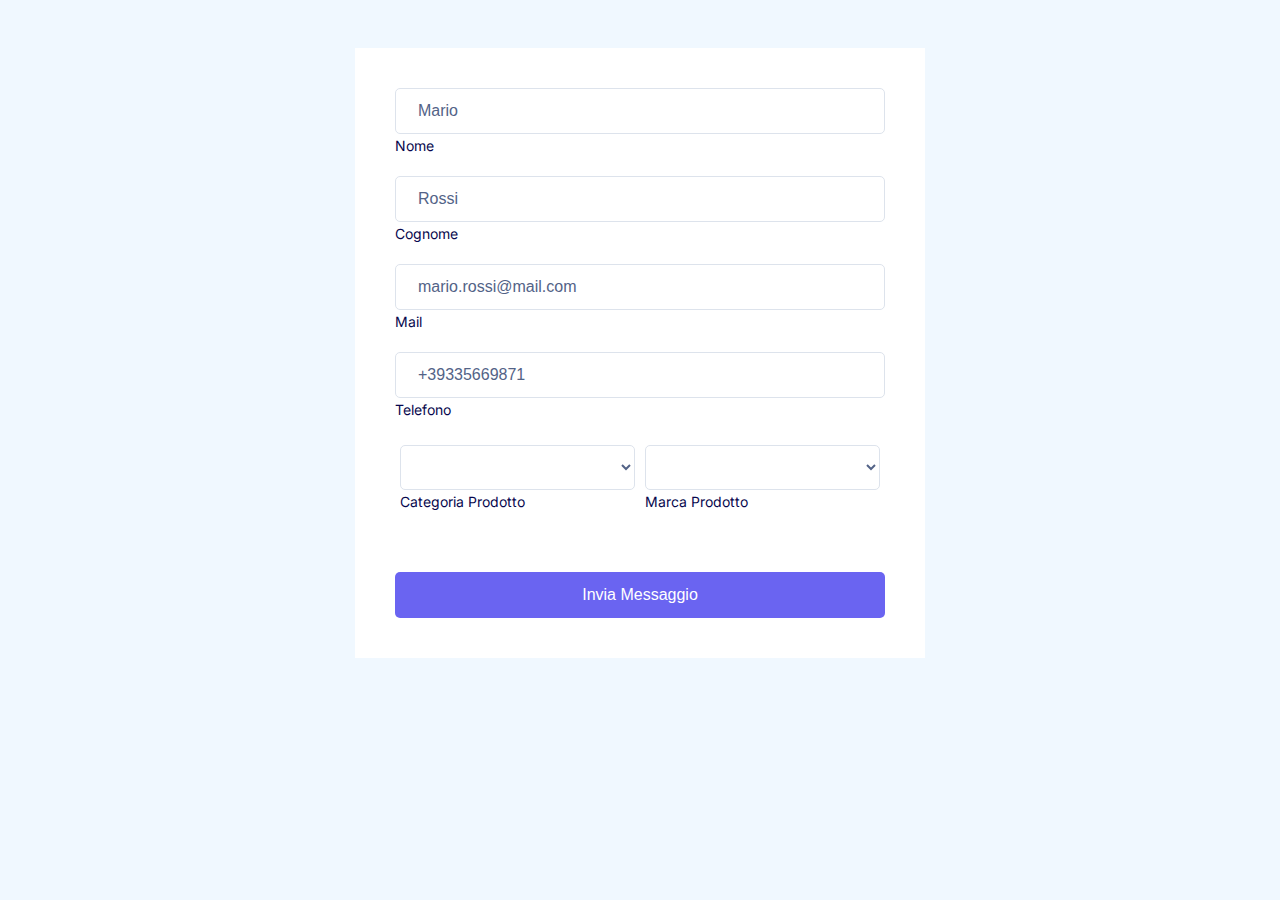
<file: index.html>
<!DOCTYPE html>

<html lang="en" xmlns="http://www.w3.org/1999/xhtml">

<head>
    <meta name="viewport" content="width=device-width, initial-scale=1" />
    <meta charset="utf-8" />
    <meta name="description" content="Homepage Callcenter" />
    <meta name="keywords" content="callcenter, informazioni, richieste" />
    <meta name="author" content="Classe BitCamp" />
    <title>Callcenter</title>
    <link rel="stylesheet" href="styles.css">
</head>

<body>
    <div class="formbold-main-wrapper">
        <div class="formbold-form-wrapper">
            <form method="POST" id="callcenter-form">
                <div class="formbold-input-flex">
                    <div class="formbold-input-group">
                        <input type="text" name="given-name" id="given-name" placeholder="Mario" autocomplete="given-name"
                            required class="formbold-form-input" />
                        <label for="given-name" class="formbold-form-label">
                            Nome </label>
                    </div>
                    <div class="formbold-input-group">
                        <input type="text" name="family-name" id="family-name" placeholder="Rossi" autocomplete="family-name"
                            required class="formbold-form-input" />
                        <label for="family-name" class="formbold-form-label">
                            Cognome </label>
                    </div>
                    <div class="formbold-input-group">
                        <input type="email" name="email" id="email" placeholder="mario.rossi@mail.com"
                            autocomplete="email" required class="formbold-form-input" />
                        <label for="email" class="formbold-form-label"> Mail
                        </label>
                    </div>
                    <div class="formbold-input-group">
                        <input type="text" name="tel" id="tel" placeholder="+39335669871" autocomplete="tel"
                            required class="formbold-form-input" />
                        <label for="tel" class="formbold-form-label">
                            Telefono </label>
                    </div>
                    <div class="formbold-input-group">
                        <div>
                            <div>
                                <select class="formbold-form-select" name="category" id="category" required>
                                </select>
                                <label for="category" class="formbold-form-label">
                                    Categoria Prodotto </label>
                            </div>
                            <div>
                                <select class="formbold-form-select" name="brand" id="brand" required>
                                </select>
                                <label for="brand" class="formbold-form-label">
                                    Marca Prodotto </label>
                            </div>
                        </div>
                    </div>
                    <button type="submit" class="formbold-btn">
                        Invia Messaggio
                    </button>
                </div>
            </form>
        </div>
    </div>
</body>

</html>
</file>
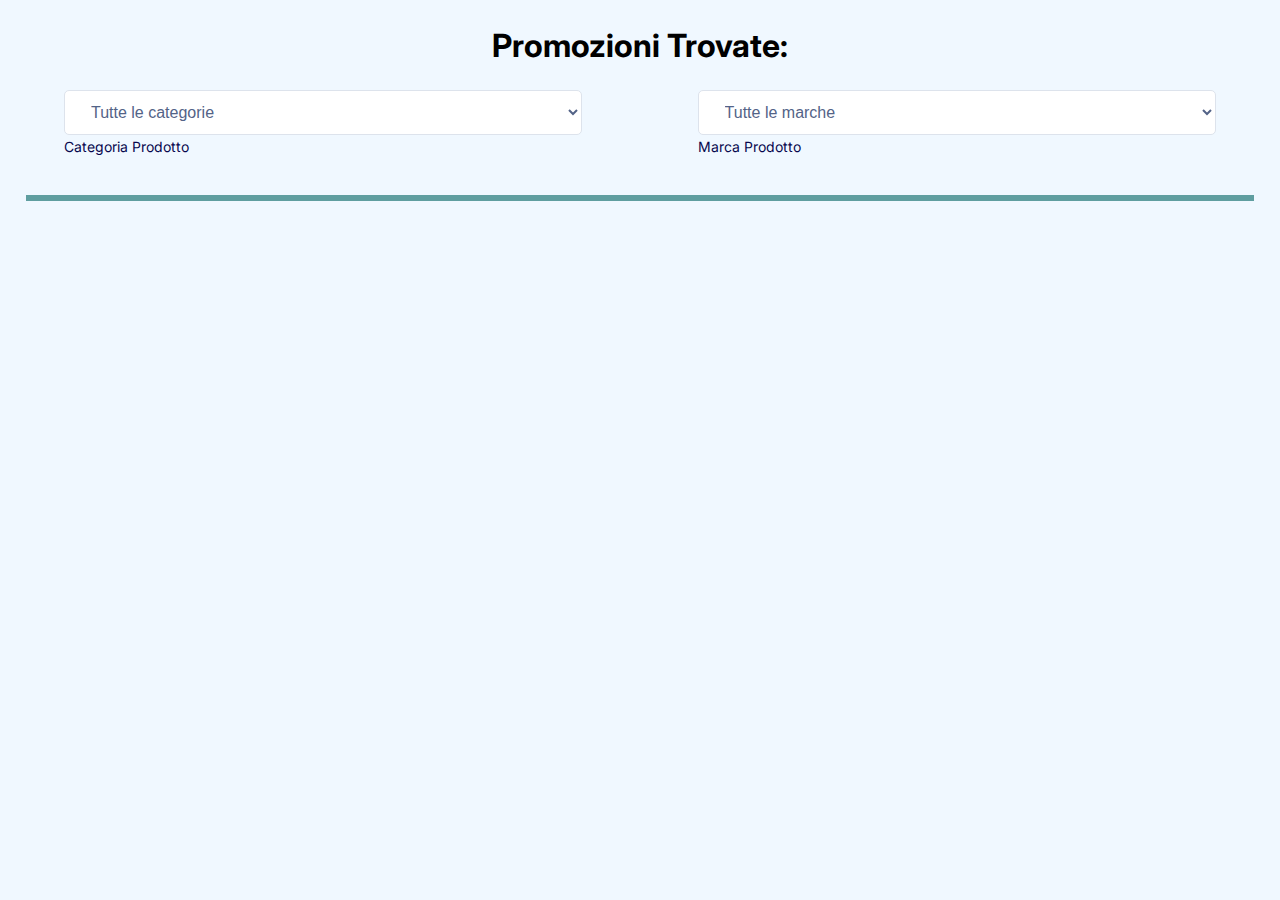
<file: sales.html>
<!DOCTYPE html>

<html lang="en" xmlns="http://www.w3.org/1999/xhtml">

<head>
    <meta name="viewport" content="width=device-width, initial-scale=1" />
    <meta charset="utf-8" />
    <meta name="description" content="Promozioni Callcenter" />
    <meta name="keywords" content="callcenter, informazioni, richieste" />
    <meta name="author" content="Classe BitCamp" />
    <title>Callcenter</title>
    <link rel="stylesheet" href="styles.css">
    <script src="sales.js"></script>
</head>

<body>
    <div class="product-panel-header">
        <h1>Promozioni Trovate:</h1>
    </div>

    <div class="select-group">
        <form method="GET" id="filter-form-category">
            <select class="formbold-form-select" name="category" id="category">
                <option value="ALL">Tutte le categorie</option>
            </select>
            <label for="category" class="formbold-form-label">
                Categoria Prodotto </label>
        </form>
        <form method="GET" id="filter-form-brand">
            <select class="formbold-form-select" name="brand" id="brand">
                <option value="ALL">Tutte le marche</option>
            </select>
            <label for="brand" class="formbold-form-label">
                Marca Prodotto </label>
        </form>
    </div>

    <div class="product-panel-grid">
    </div>
</body>

</html>
</file>
<file: styles.css>
@import url('https://fonts.googleapis.com/css2?family=Inter:wght@400;500;600;700&display=swap');

* {
    margin: 0;
    padding: 0;
    box-sizing: border-box;
}

body {
    font-family: 'Inter', sans-serif;
    background-color: aliceblue;
}

.product-panel-grid {
    background-color: white;
    display: grid;
    grid-template-columns: repeat(auto-fit, minmax(200px, 1fr));
    align-items: baseline;
    justify-items: center;
    align-content: center;
    justify-content: center;
    border: solid cadetblue;
    margin: 2%;
    gap: 10px;
}

.product-item {
    max-width: 100%;
    display: flex;
    flex-direction: column;
    align-items: center;
    overflow: hidden;
}

.product-item-image {
    object-fit: scale-down;
    max-width: 80%;
}

.product-item-body h5 {
    font-size: 1.2em;
}

.product-item-body {
    word-break: break-word;
    text-align: center;
}

.product-panel-header {
    display: flex;
    justify-content: center;
    margin: 2%;
    flex-direction: column;
    align-items: center;
    align-content: center;
    flex-wrap: nowrap;
    text-align: center;
}

.select-group {
    display: grid;
    grid-template-columns: 1fr 1fr;
    grid-column-gap: 10%;
    margin: 2% 5vw;
    justify-content: center;
}

.select-group>div {
    height: 50%;
}

.formbold-main-wrapper {
    display: flex;
    align-items: center;
    justify-content: center;
    padding: 48px;
}

.formbold-form-wrapper {
    margin: 0 auto;
    max-width: 570px;
    width: 100%;
    background: white;
    padding: 40px;
}

.formbold-form-img {
    margin-bottom: 45px;
}

.formbold-input-group {
    margin-bottom: 18px;
}

.formbold-input-group>div {
    display: flex;
    flex-direction: row;
}

.formbold-input-group>div>div {
    display: flex;
    flex-direction: column;
    flex-basis: 100%;
    justify-content: space-between;
    margin: 1%;
}

.formbold-form-select {
    width: 100%;
    padding: 12px 22px;
    border-radius: 5px;
    border: 1px solid #dde3ec;
    background: #ffffff;
    font-size: 16px;
    color: #536387;
    outline: none;
    resize: none;
}

.formbold-input-radio-wrapper {
    margin-bottom: 25px;
}

.formbold-radio-flex {
    display: flex;
    flex-direction: column;
    gap: 15px;
}

.formbold-radio-label {
    font-size: 14px;
    line-height: 24px;
    color: #07074d;
    position: relative;
    padding-left: 25px;
    cursor: pointer;
    -webkit-user-select: none;
    -moz-user-select: none;
    -ms-user-select: none;
    user-select: none;
}

.formbold-input-radio {
    position: absolute;
    opacity: 0;
    cursor: pointer;
}

.formbold-radio-checkmark {
    position: absolute;
    top: -1px;
    left: 0;
    height: 18px;
    width: 18px;
    background-color: #ffffff;
    border: 1px solid #dde3ec;
    border-radius: 50%;
}

.formbold-radio-label .formbold-input-radio:checked~.formbold-radio-checkmark {
    background-color: #6a64f1;
}

.formbold-radio-checkmark:after {
    content: '';
    position: absolute;
    display: none;
}

.formbold-radio-label .formbold-input-radio:checked~.formbold-radio-checkmark:after {
    display: block;
}

.formbold-radio-label .formbold-radio-checkmark:after {
    top: 50%;
    left: 50%;
    width: 10px;
    height: 10px;
    border-radius: 50%;
    background: #ffffff;
    transform: translate(-50%, -50%);
}

.formbold-form-input {
    width: 100%;
    padding: 13px 22px;
    border-radius: 5px;
    border: 1px solid #dde3ec;
    background: #ffffff;
    font-weight: 500;
    font-size: 16px;
    color: #07074d;
    outline: none;
    resize: none;
}

.formbold-form-input::placeholder {
    color: #536387;
}

.formbold-form-input:focus {
    border-color: #6a64f1;
    box-shadow: 0px 3px 8px rgba(0, 0, 0, 0.05);
}

.formbold-form-label {
    color: #07074d;
    font-size: 14px;
    line-height: 24px;
    display: block;
    margin-bottom: 10px;
}

.formbold-btn {
    text-align: center;
    width: 100%;
    font-size: 16px;
    border-radius: 5px;
    padding: 14px 25px;
    border: none;
    font-weight: 500;
    background-color: #6a64f1;
    color: white;
    cursor: pointer;
    margin-top: 25px;
}

.formbold-btn:hover {
    box-shadow: 0px 3px 8px rgba(0, 0, 0, 0.05);
}
</file>
